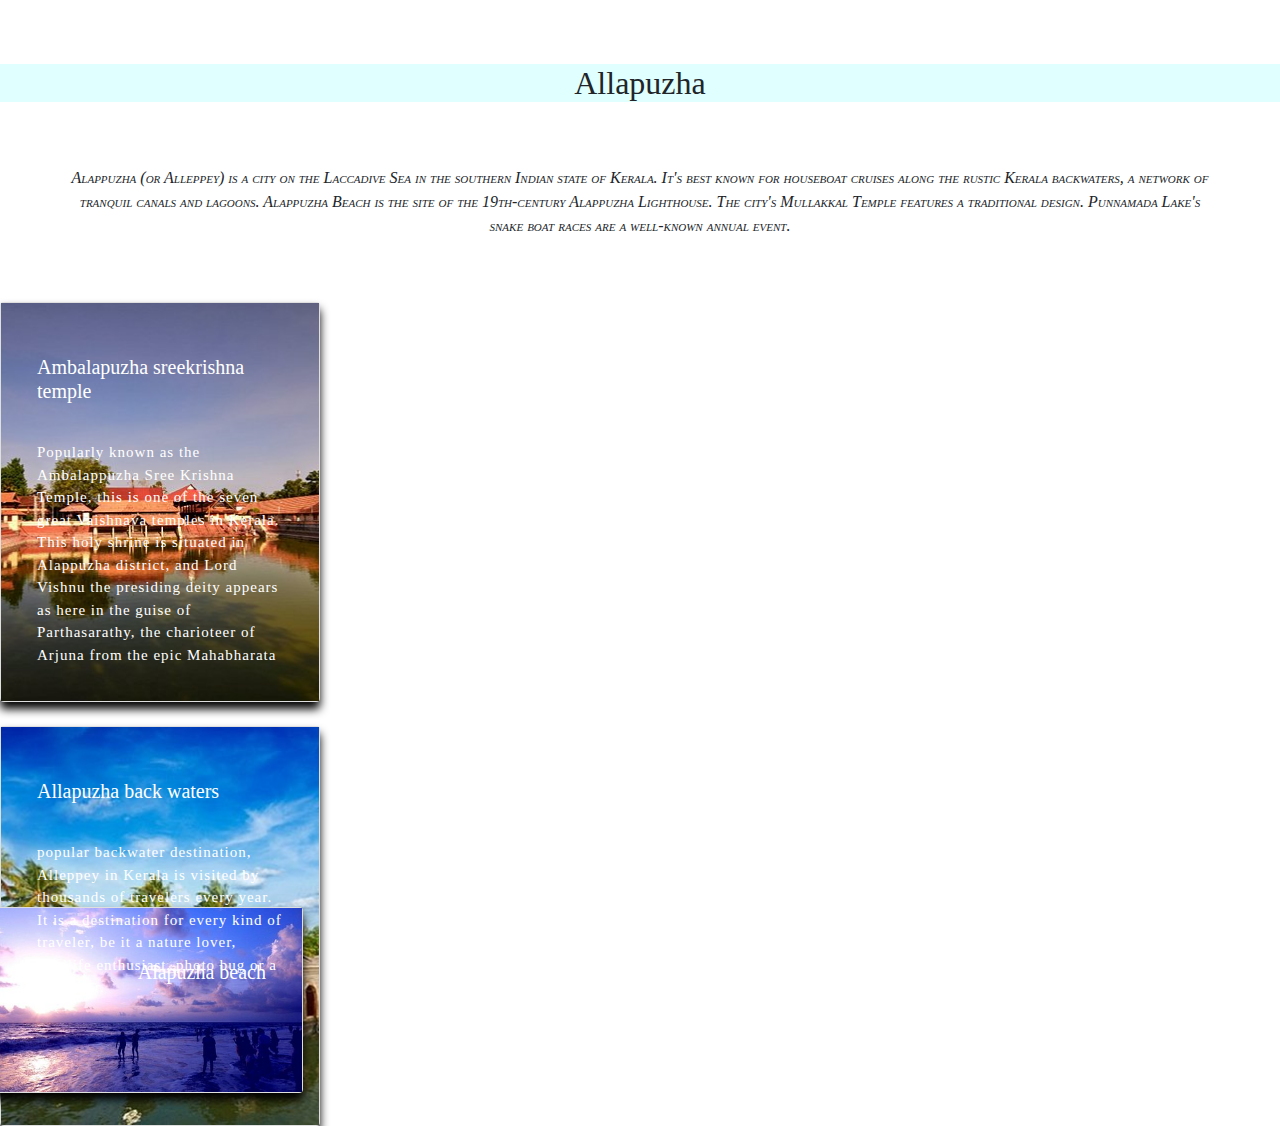
<file: assignment/Alappuzha.html>
<!DOCTYPE html>

<html>
    <head>
        <meta charset="utf-8">
        <meta http-equiv="X-UA-Compatible" content="IE=edge">
        <title>ALAPPUZHA</title>
        <script src="https://cdn.jsdelivr.net/npm/jquery@3.5.1/dist/jquery.slim.min.js" integrity="sha384-DfXdz2htPH0lsSSs5nCTpuj/zy4C+OGpamoFVy38MVBnE+IbbVYUew+OrCXaRkfj" crossorigin="anonymous"></script>
        <script src="https://cdn.jsdelivr.net/npm/popper.js@1.16.1/dist/umd/popper.min.js" integrity="sha384-9/reFTGAW83EW2RDu2S0VKaIzap3H66lZH81PoYlFhbGU+6BZp6G7niu735Sk7lN" crossorigin="anonymous"></script>
        <script src="https://cdn.jsdelivr.net/npm/bootstrap@4.6.1/dist/js/bootstrap.min.js" integrity="sha384-VHvPCCyXqtD5DqJeNxl2dtTyhF78xXNXdkwX1CZeRusQfRKp+tA7hAShOK/B/fQ2" crossorigin="anonymous"></script>
         <link rel="stylesheet" href="../assignment/style.css">
        <link rel="stylesheet" href="../css/bootstrap.min.css">
    </head>
    <body>

        <h2 class="h2">Allapuzha</h2>

        <p class="text">Alappuzha (or Alleppey) is a city on the Laccadive Sea in the southern Indian state of Kerala. It's best known for houseboat cruises along the rustic Kerala backwaters, a network of tranquil canals and lagoons. Alappuzha Beach is the site of the 19th-century Alappuzha Lighthouse. The city's Mullakkal Temple features a traditional design. Punnamada Lake's snake boat races are a well-known annual event. 
            </p>

    <div class="flex-wrap">
        <div class="card" style="width: 20rem;">
            <div class="card-body">
                <img src="../images/alapuzha/ambalapuzha-sree-krishna.jpg"/>
              <h5 >Ambalapuzha sreekrishna temple</h5>
              <p>Popularly known as the Ambalappuzha Sree Krishna Temple, this is one of the seven great Vaishnava temples in Kerala. This holy shrine is situated in Alappuzha district, and Lord Vishnu the presiding deity appears as here in the guise of Parthasarathy, the charioteer of Arjuna from the epic Mahabharata</p>
              <a href="https://en.wikipedia.org/wiki/Ambalappuzha_Sree_Krishna_Swamy_Temple" class="btn ">Read more</a>
            </div>
          </div>
          <br>
          <div class="card" style="width: 20rem;">
            <div class="card-body" >
                <img src="../images/alapuzha/alleppey-backwater-tour.jpg"/>
              <h5 >Allapuzha back waters</h5>
              <p> popular backwater destination, Alleppey in Kerala is visited by thousands of travelers every year. It is a destination for every kind of traveler, be it a nature lover, wildlife enthusiast, photo bug or a wanderer.</p>
              <a href="https://en.wikipedia.org/wiki/Alappuzha" class="btn ">Read more</a>
              
            </div>
             <br>
          <div class="card" style="width: 20rem;">
            <div class="card-body">
                <img src="../images/alapuzha/alappuzha-beach.jpg"/>
              <h5 >Alapuzha beach</h5>
              <p ></p>
              <a href="https://en.wikipedia.org/wiki/Alappuzha" class="btn ">Read more</a>
            </div>
    </div>
   </body>
</html>
</file>
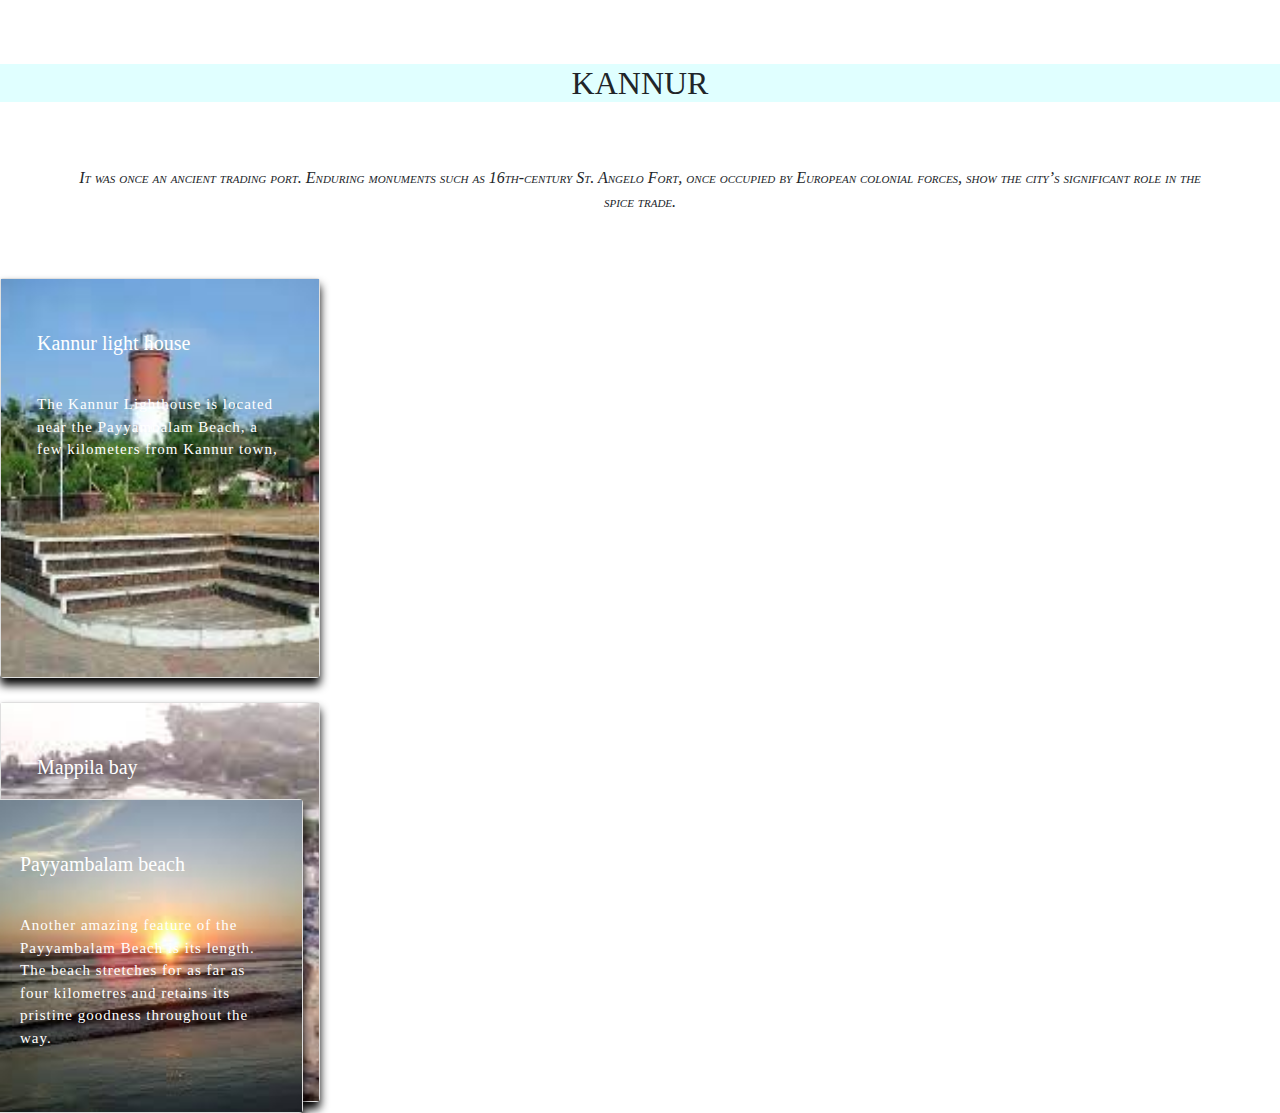
<file: assignment/kannur.html>
<!DOCTYPE html>

<html>
    <head>
        <meta charset="utf-8">
        <meta http-equiv="X-UA-Compatible" content="IE=edge">
        <title>Kannur</title>
        <script src="https://cdn.jsdelivr.net/npm/jquery@3.5.1/dist/jquery.slim.min.js" integrity="sha384-DfXdz2htPH0lsSSs5nCTpuj/zy4C+OGpamoFVy38MVBnE+IbbVYUew+OrCXaRkfj" crossorigin="anonymous"></script>
        <script src="https://cdn.jsdelivr.net/npm/popper.js@1.16.1/dist/umd/popper.min.js" integrity="sha384-9/reFTGAW83EW2RDu2S0VKaIzap3H66lZH81PoYlFhbGU+6BZp6G7niu735Sk7lN" crossorigin="anonymous"></script>
        <script src="https://cdn.jsdelivr.net/npm/bootstrap@4.6.1/dist/js/bootstrap.min.js" integrity="sha384-VHvPCCyXqtD5DqJeNxl2dtTyhF78xXNXdkwX1CZeRusQfRKp+tA7hAShOK/B/fQ2" crossorigin="anonymous"></script>
         <link rel="stylesheet" href="../assignment/style.css">
        <link rel="stylesheet" href="../css/bootstrap.min.css">
    </head>
    <body>

        <h2 class="h2">KANNUR</h2>

        <p class="text"> It was once an ancient trading port. Enduring monuments such as 16th-century St. Angelo Fort, once occupied by European colonial forces, show the city’s significant role in the spice trade. 
            </p>

    <div class="flex-wrap">
        <div class="card" style="width: 20rem;">
            <div class="card-body">
                <img src="../images/kannur/Light house.jpg"/>
              <h5 >Kannur light house</h5>
              <p >The Kannur Lighthouse is located near the Payyambalam Beach, a few kilometers from Kannur town,</p>
              <a href="https://en.wikipedia.org/wiki/Kannur_Lighthouse" class="btn ">Read more</a>
            </div>
          </div>
          <br>
          <div class="card" style="width: 20rem;">
            <div class="card-body" >
                <img src="../images/kannur/mapila bay.jpg"/>
              <h5 >Mappila bay</h5>
              <p ></p>On one side of the bay is Fort St. Angelo, built by the Portuguese in the 15th century and the other side is the Arakkal Palace</p>
              <a href="https://en.wikipedia.org/wiki/Mappila_Bay" class="btn ">Read more</a>
            </div>
             <br>
          <div class="card" style="width: 20rem;">
            <div class="card-body">
                <img src="../images/kannur/payyambalam beach.jpg"/>
              <h5 >Payyambalam beach</h5>
              <p >Another amazing feature of the Payyambalam Beach is its length. The beach stretches for as far as four kilometres and retains its pristine goodness throughout the way.</p>
              <a href="https://en.wikipedia.org/wiki/Kannur_Beach" class="btn ">Read more</a>
            </div>
    </div>
   </body>
</file>
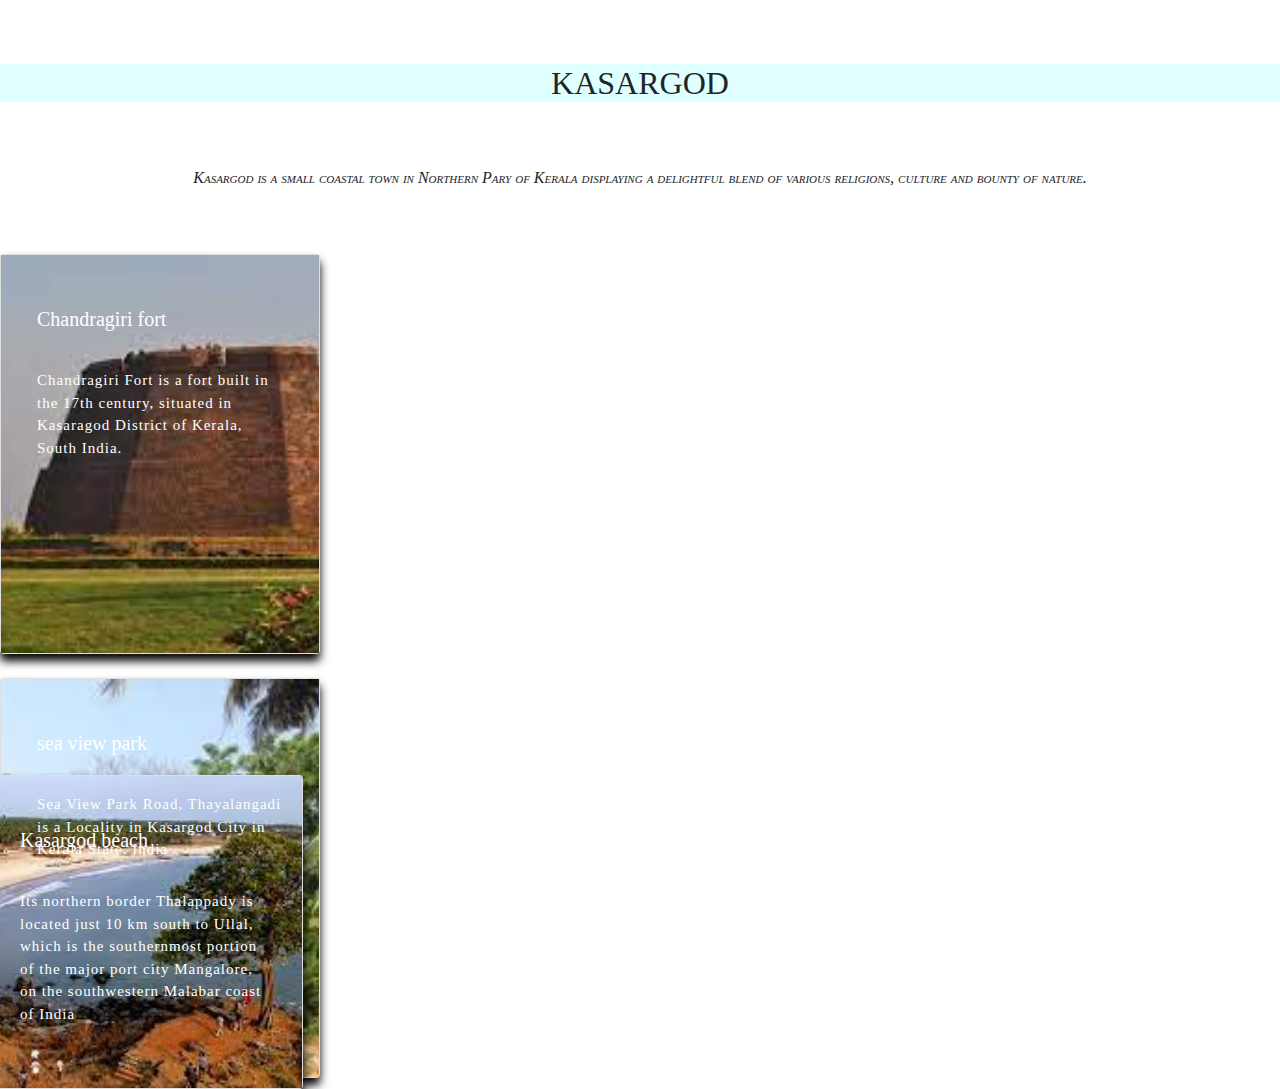
<file: assignment/kasargod.html>
<!DOCTYPE html>

<html>
    <head>
        <meta charset="utf-8">
        <meta http-equiv="X-UA-Compatible" content="IE=edge">
        <title>KASARGOD</title>
        <script src="https://cdn.jsdelivr.net/npm/jquery@3.5.1/dist/jquery.slim.min.js" integrity="sha384-DfXdz2htPH0lsSSs5nCTpuj/zy4C+OGpamoFVy38MVBnE+IbbVYUew+OrCXaRkfj" crossorigin="anonymous"></script>
        <script src="https://cdn.jsdelivr.net/npm/popper.js@1.16.1/dist/umd/popper.min.js" integrity="sha384-9/reFTGAW83EW2RDu2S0VKaIzap3H66lZH81PoYlFhbGU+6BZp6G7niu735Sk7lN" crossorigin="anonymous"></script>
        <script src="https://cdn.jsdelivr.net/npm/bootstrap@4.6.1/dist/js/bootstrap.min.js" integrity="sha384-VHvPCCyXqtD5DqJeNxl2dtTyhF78xXNXdkwX1CZeRusQfRKp+tA7hAShOK/B/fQ2" crossorigin="anonymous"></script>
         <link rel="stylesheet" href="../assignment/style.css">
        <link rel="stylesheet" href="../css/bootstrap.min.css">
    </head>
    <body>

        <h2 class="h2">KASARGOD</h2>

        <p class="text">Kasargod is a small coastal town in Northern Pary of Kerala displaying a delightful blend of various religions, culture and bounty of nature.
            </p>

    <div class="flex-wrap">
        <div class="card" style="width: 20rem;">
            <div class="card-body">
                <img src="../images/kazargode/chandragiri.jpg"/>
              <h5 >Chandragiri fort</h5>
              <p >Chandragiri Fort is a fort built in the 17th century, situated in Kasaragod District of Kerala, South India.</p>
              <a href="https://en.wikipedia.org/wiki/Chandragiri_Fort,_Kerala" class="btn ">Read more</a>
            </div>
          </div>
          <br>
          <div class="card" style="width: 20rem;">
            <div class="card-body" >
                <img src="../images/kazargode/sea view.jpg"/>
              <h5 >sea view park</h5>
              <p >Sea View Park Road, Thayalangadi is a Locality in Kasargod City in Kerala State, India</p>
              <a href="https://commons.wikimedia.org/wiki/File:Seaview_park_Kasaragod_RS.jpg" class="btn ">Read more</a>
            </div>
             <br>
          <div class="card" style="width: 20rem;">
            <div class="card-body">
                <img src="../images/kazargode/beach.jpg"/>
              <h5 >Kasargod beach</h5>
              <p> Its northern border Thalappady is located just 10 km south to Ullal, which is the southernmost portion of the major port city Mangalore, on the southwestern Malabar coast of India</p>
              <a href="https://en.wikipedia.org/wiki/Kasaragod_district" class="btn ">Read more</a>
            </div>
    </div>
   </body>
</file>
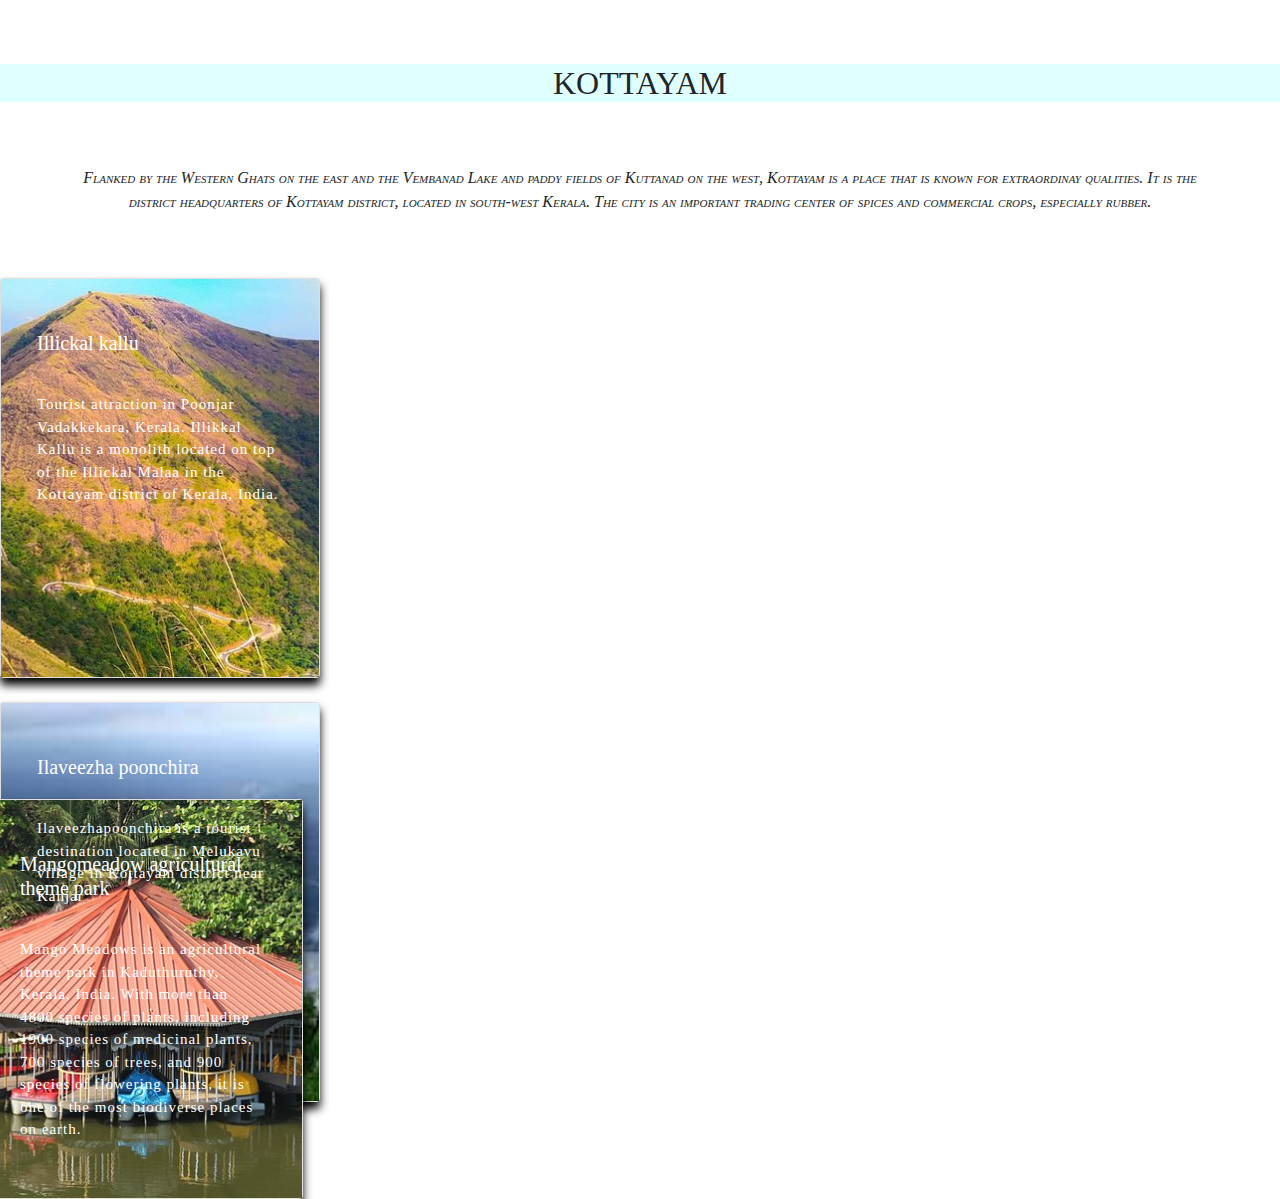
<file: assignment/kottayam.html>
<!DOCTYPE html>

<html>
    <head>
        <meta charset="utf-8">
        <meta http-equiv="X-UA-Compatible" content="IE=edge">
        <title>Kottayam</title>
        <script src="https://cdn.jsdelivr.net/npm/jquery@3.5.1/dist/jquery.slim.min.js" integrity="sha384-DfXdz2htPH0lsSSs5nCTpuj/zy4C+OGpamoFVy38MVBnE+IbbVYUew+OrCXaRkfj" crossorigin="anonymous"></script>
        <script src="https://cdn.jsdelivr.net/npm/popper.js@1.16.1/dist/umd/popper.min.js" integrity="sha384-9/reFTGAW83EW2RDu2S0VKaIzap3H66lZH81PoYlFhbGU+6BZp6G7niu735Sk7lN" crossorigin="anonymous"></script>
        <script src="https://cdn.jsdelivr.net/npm/bootstrap@4.6.1/dist/js/bootstrap.min.js" integrity="sha384-VHvPCCyXqtD5DqJeNxl2dtTyhF78xXNXdkwX1CZeRusQfRKp+tA7hAShOK/B/fQ2" crossorigin="anonymous"></script>
         <link rel="stylesheet" href="../assignment/style.css">
        <link rel="stylesheet" href="../css/bootstrap.min.css">
    </head>
    <body>

        <h2 class="h2">KOTTAYAM</h2>

        <p class="text">Flanked by the Western Ghats on the east and the Vembanad Lake and paddy fields of Kuttanad on the west, Kottayam is a place that is known for extraordinay qualities. It is the district headquarters of Kottayam district, located in south-west Kerala. The city is an important trading center of spices and commercial crops, especially rubber.
            </p>

    <div class="flex-wrap">
        <div class="card" style="width: 20rem;">
            <div class="card-body">
                <img src="/images/at-illikkal-kallu-top.jpg"/>
              <h5 >Illickal kallu</h5>
              <p >Tourist attraction in Poonjar Vadakkekara, Kerala. Illikkal Kallu is a monolith located on top of the Illickal Malaa in the Kottayam district of Kerala, India.</p>
              <a href="https://en.wikipedia.org/wiki/Illickal_Kallu" class="btn ">Read more</a>
            </div>
          </div>
          <br>
          <div class="card" style="width: 20rem;">
            <div class="card-body" >
                <img src="../images/kottayam/ilaveezha poonchira.jpg"/>
              <h5 >Ilaveezha poonchira</h5>
              <p >Ilaveezhapoonchira is a tourist destination located in Melukavu village in Kottayam district near Kanjar</p>
              <a href="https://en.wikipedia.org/wiki/Ilaveezha_Poonchira" class="btn ">Read more</a>
            </div>
             <br>
          <div class="card" style="width: 20rem;">
            <div class="card-body">
                <img src="../images/mangomeadow agricultural theme park.jpg"/>
              <h5 >Mangomeadow agricultural theme park</h5>
              <p >Mango Meadows is an agricultural theme park in Kaduthuruthy, Kerala, India. With more than 4800 species of plants, including 1900 species of medicinal plants, 700 species of trees, and 900 species of flowering plants, it is one of the most biodiverse places on earth.</p>
              <a href="https://en.wikipedia.org/wiki/Mango_Meadows" class="btn ">Read more</a>
            </div>
    </div>
   </body>
</file>
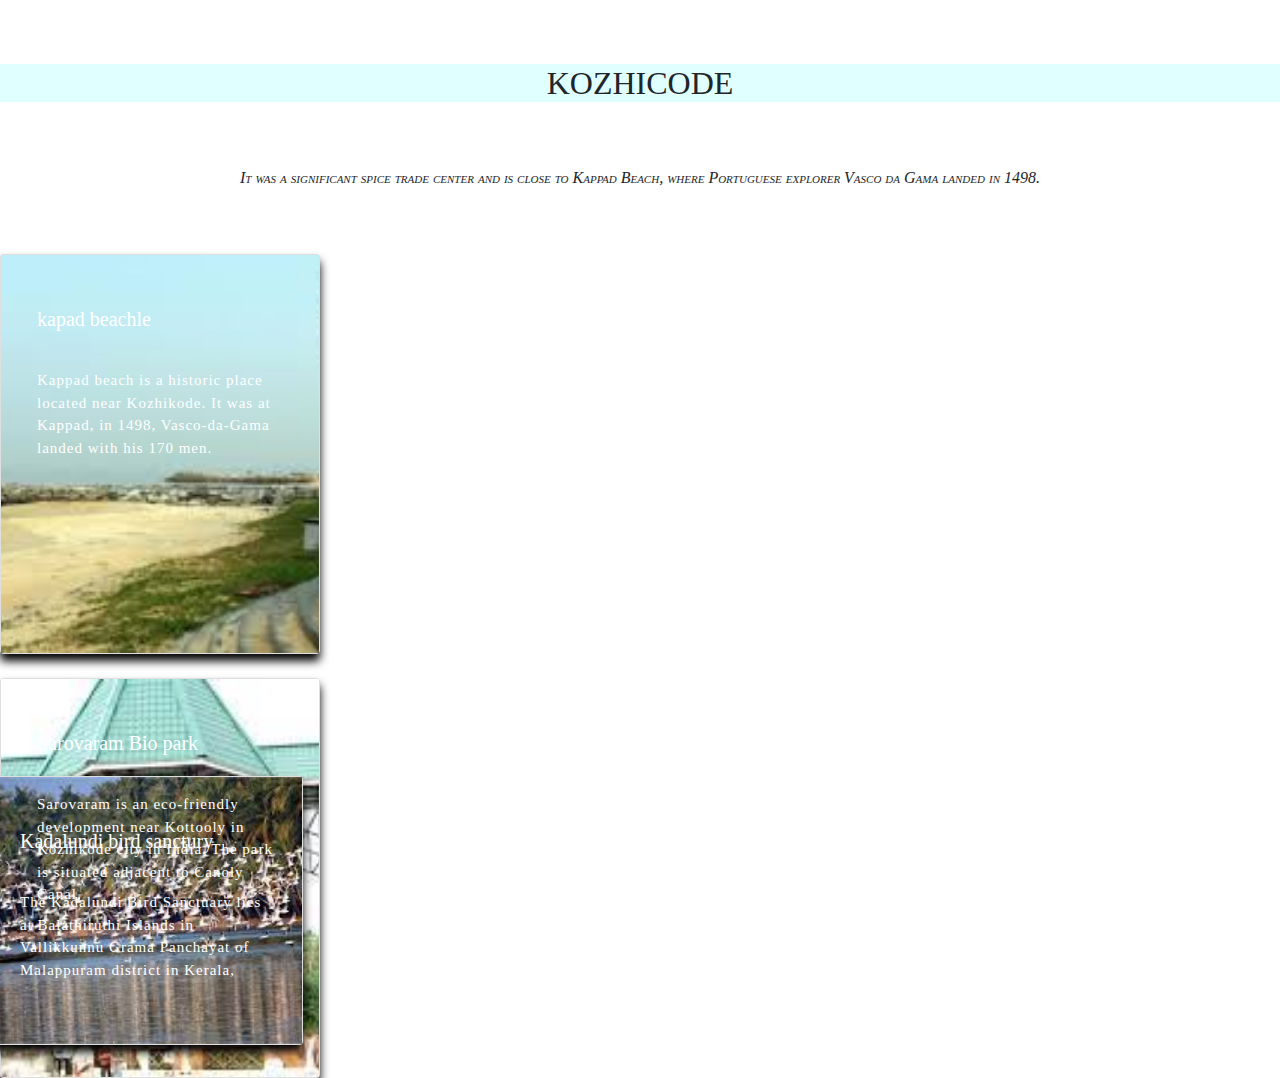
<file: assignment/kozhikode.html>
<!DOCTYPE html>

<html>
    <head>
        <meta charset="utf-8">
        <meta http-equiv="X-UA-Compatible" content="IE=edge">
        <title>KOZHICODE</title>
        <script src="https://cdn.jsdelivr.net/npm/jquery@3.5.1/dist/jquery.slim.min.js" integrity="sha384-DfXdz2htPH0lsSSs5nCTpuj/zy4C+OGpamoFVy38MVBnE+IbbVYUew+OrCXaRkfj" crossorigin="anonymous"></script>
        <script src="https://cdn.jsdelivr.net/npm/popper.js@1.16.1/dist/umd/popper.min.js" integrity="sha384-9/reFTGAW83EW2RDu2S0VKaIzap3H66lZH81PoYlFhbGU+6BZp6G7niu735Sk7lN" crossorigin="anonymous"></script>
        <script src="https://cdn.jsdelivr.net/npm/bootstrap@4.6.1/dist/js/bootstrap.min.js" integrity="sha384-VHvPCCyXqtD5DqJeNxl2dtTyhF78xXNXdkwX1CZeRusQfRKp+tA7hAShOK/B/fQ2" crossorigin="anonymous"></script>
         <link rel="stylesheet" href="../assignment/style.css">
        <link rel="stylesheet" href="../css/bootstrap.min.css">
    </head>
    <body>

        <h2 class="h2">KOZHICODE</h2>

        <p class="text">It was a significant spice trade center and is close to Kappad Beach, where Portuguese explorer Vasco da Gama landed in 1498. 
            </p>

    <div class="flex-wrap">
        <div class="card" style="width: 20rem;">
            <div class="card-body">
                <img src="../images/palakkad/kapad.jpg"/>
              <h5 >kapad beachle</h5>
              <p >Kappad beach is a historic place located near Kozhikode. It was at Kappad, in 1498, Vasco-da-Gama landed with his 170 men.</p>
              <a href="https://en.wikipedia.org/wiki/Kappad" class="btn ">Read more</a>
            </div>
          </div>
          <br>
          <div class="card" style="width: 20rem;">
            <div class="card-body" >
                <img src="../images/kozhicode/sarovaram.jpg"/>
              <h5>Sarovaram Bio park</h5>
              <p >Sarovaram is an eco-friendly development near Kottooly in Kozhikode city in India. The park is situated adjacent to Canoly Canal. </p>
              <a href="" class="btn ">Read more</a>
            </div>
             <br>
          <div class="card" style="width: 20rem;">
            <div class="card-body">
                <img src="../images/kozhicode/kadalundi.jpg"/>
              <h5 >Kadalundi bird sanctury</h5>
              <p >The Kadalundi Bird Sanctuary lies at Balathiruthi Islands in Vallikkunnu Grama Panchayat of Malappuram district in Kerala,</p>
              <a href="https://en.wikipedia.org/wiki/Kadalundi_Bird_Sanctuary" class="btn">Read more</a>
            </div>
    </div>
   </body>
</file>
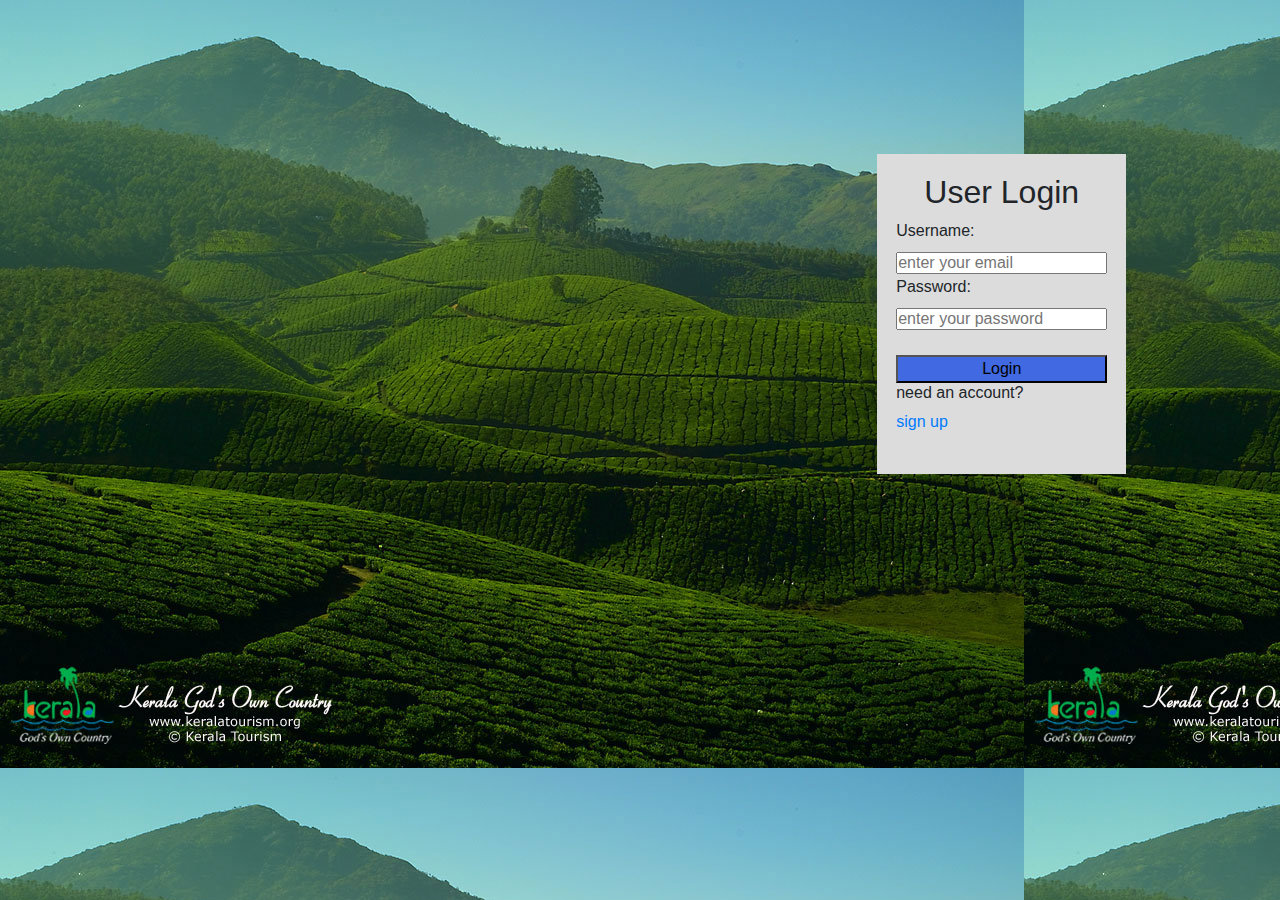
<file: assignment/login.html>
<!DOCTYPE html>
<!--[if lt IE 7]>      <html class="no-js lt-ie9 lt-ie8 lt-ie7"> <![endif]-->
<!--[if IE 7]>         <html class="no-js lt-ie9 lt-ie8"> <![endif]-->
<!--[if IE 8]>         <html class="no-js lt-ie9"> <![endif]-->
<!--[if gt IE 8]>      <html class="no-js"> <![endif]-->
<html>
    <head>
        <meta charset="utf-8">
      
        <title>Login page</title>
        <meta name="description" content="">
        <meta name="viewport" content="width=device-width, initial-scale=1">
        <link rel="stylesheet" href="loginstyle.css">
        <link rel="stylesheet" href="../css/bootstrap.min.css">
        
    </head>
    <body class="bg" background="../images/image2_1024x768_2.jpg">

        <!--FORM STARTS HERE-->
        <form action="#" class="login">
            <h2 class= "head"> User Login</h2>
            <div>
                <label>Username:</label><br>
                <input type="text" placeholder="enter your email"><br>
                <label>Password:</label><br>
                <input type="password" placeholder="enter your password"><br>
            </div>
            <div >
                <br>
                <button id="login-button">Login</button>
            </div>
             <div>
                 <h6>need an account?</h6>
                 <a href="signup.html">sign up</a>
             </div>
 
        </form>
       <!--FORM ENDS HERE-->
        <script src="" async defer></script>
    </body>
</html>
</file>
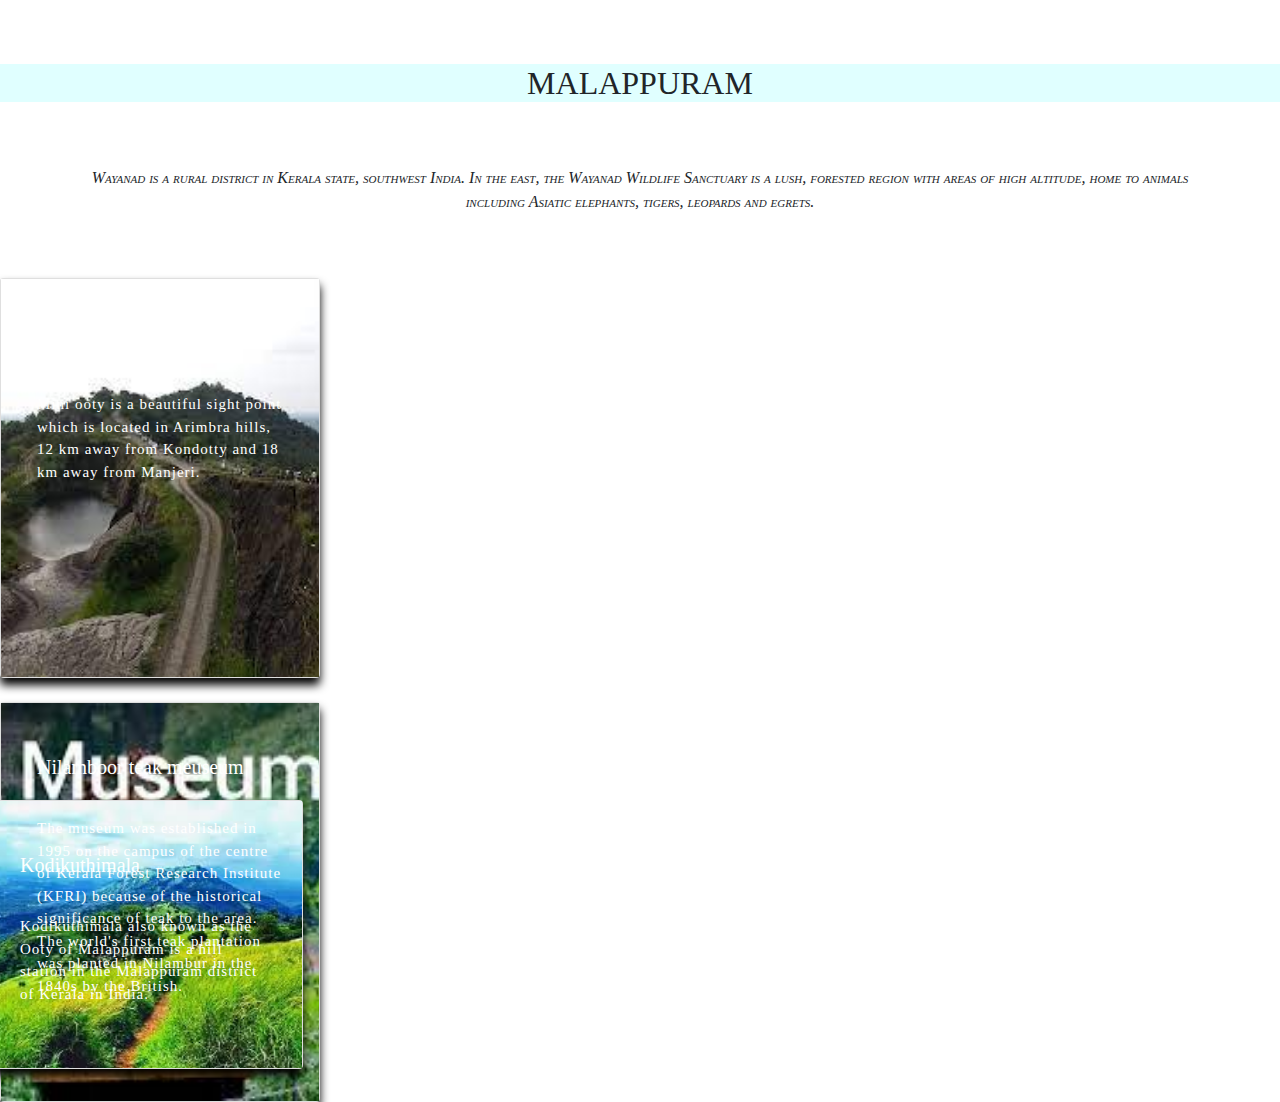
<file: assignment/malapuram.html>
<!DOCTYPE html>

<html>
    <head>
        <meta charset="utf-8">
        <meta http-equiv="X-UA-Compatible" content="IE=edge">
        <title>Malapuram</title>
        <script src="https://cdn.jsdelivr.net/npm/jquery@3.5.1/dist/jquery.slim.min.js" integrity="sha384-DfXdz2htPH0lsSSs5nCTpuj/zy4C+OGpamoFVy38MVBnE+IbbVYUew+OrCXaRkfj" crossorigin="anonymous"></script>
        <script src="https://cdn.jsdelivr.net/npm/popper.js@1.16.1/dist/umd/popper.min.js" integrity="sha384-9/reFTGAW83EW2RDu2S0VKaIzap3H66lZH81PoYlFhbGU+6BZp6G7niu735Sk7lN" crossorigin="anonymous"></script>
        <script src="https://cdn.jsdelivr.net/npm/bootstrap@4.6.1/dist/js/bootstrap.min.js" integrity="sha384-VHvPCCyXqtD5DqJeNxl2dtTyhF78xXNXdkwX1CZeRusQfRKp+tA7hAShOK/B/fQ2" crossorigin="anonymous"></script>
         <link rel="stylesheet" href="../assignment/style.css">
        <link rel="stylesheet" href="../css/bootstrap.min.css">
    </head>
    <body>

        <h2 class="h2">MALAPPURAM</h2>

        <p class="text">Wayanad is a rural district in Kerala state, southwest India. In the east, the Wayanad Wildlife Sanctuary is a lush, forested region with areas of high altitude, home to animals including Asiatic elephants, tigers, leopards and egrets.

    <div class="flex-wrap">
        <div class="card" style="width: 20rem;">
            <div class="card-body">
                <img src="../images/malappuram/mini ooty.jpg"/>
              <h5 >Mini ooty</h5>
              <p >Mini ooty is a beautiful sight point which is located in Arimbra hills, 12 km away from Kondotty and 18 km away from Manjeri.</p>
              <a href="https://en.wikipedia.org/wiki/Arimbra_Hills,_Malappuram" class="btn ">Read more</a>
            </div>
          </div>
          <br>
          <div class="card" style="width: 20rem;">
            <div class="card-body" >
                <img src="../images/malappuram/teak meuseum.jpg"/>
              <h5 >Nilamboor teak meuseum</h5>
              <p >The museum was established in 1995 on the campus of the centre of Kerala Forest Research Institute (KFRI) because of the historical significance of teak to the area. The world's first teak plantation was planted in Nilambur in the 1840s by the British.</p>
              <a href="https://en.wikipedia.org/wiki/Teak_Museum" class="btn y">Read more</a>
            </div>
             <br>
          <div class="card" style="width: 20rem;">
            <div class="card-body">
                <img src="../images/malappuram/kodi.jpg"/>
              <h5 >Kodikuthimala</h5>
              <p >Kodikuthimala also known as the Ooty of Malappuram is a hill station in the Malappuram district of Kerala in India.</p>
              <a href="https://en.wikipedia.org/wiki/Kodikuthimala" class="btn ">Read more</a>
            </div>
    </div>
   </body>
</file>
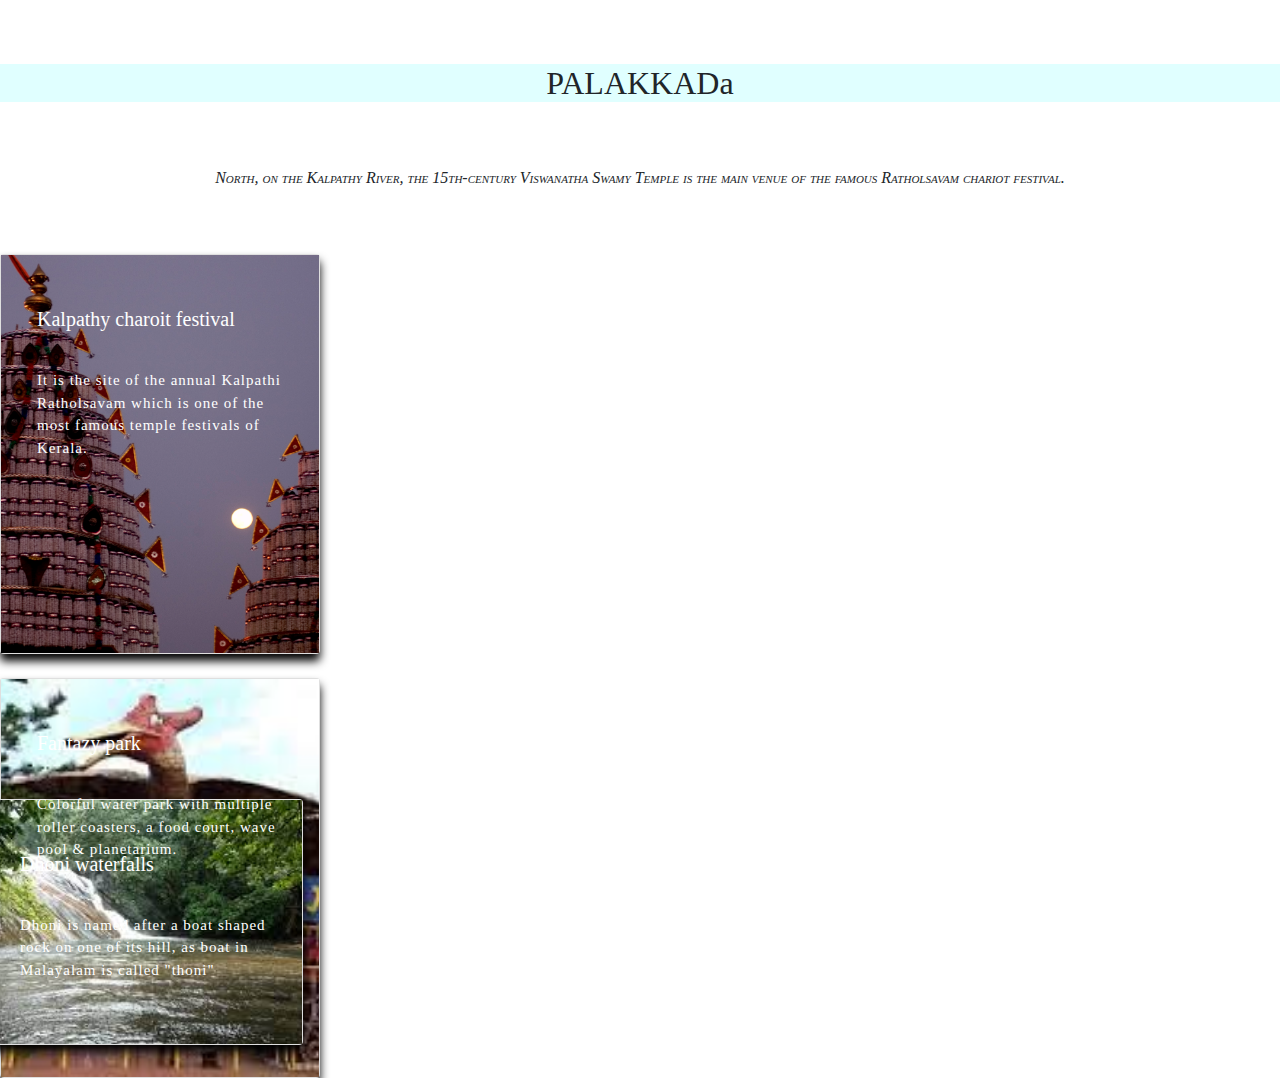
<file: assignment/palakkad.html>
<!DOCTYPE html>

<html>
    <head>
        <meta charset="utf-8">
        <meta http-equiv="X-UA-Compatible" content="IE=edge">
        <title>PALAKKAD</title>
        <script src="https://cdn.jsdelivr.net/npm/jquery@3.5.1/dist/jquery.slim.min.js" integrity="sha384-DfXdz2htPH0lsSSs5nCTpuj/zy4C+OGpamoFVy38MVBnE+IbbVYUew+OrCXaRkfj" crossorigin="anonymous"></script>
        <script src="https://cdn.jsdelivr.net/npm/popper.js@1.16.1/dist/umd/popper.min.js" integrity="sha384-9/reFTGAW83EW2RDu2S0VKaIzap3H66lZH81PoYlFhbGU+6BZp6G7niu735Sk7lN" crossorigin="anonymous"></script>
        <script src="https://cdn.jsdelivr.net/npm/bootstrap@4.6.1/dist/js/bootstrap.min.js" integrity="sha384-VHvPCCyXqtD5DqJeNxl2dtTyhF78xXNXdkwX1CZeRusQfRKp+tA7hAShOK/B/fQ2" crossorigin="anonymous"></script>
         <link rel="stylesheet" href="../assignment/style.css">
        <link rel="stylesheet" href="../css/bootstrap.min.css">
    </head>
    <body>

        <h2 class="h2">PALAKKADa</h2>

        <p class="text">North, on the Kalpathy River, the 15th-century Viswanatha Swamy Temple is the main venue of the famous Ratholsavam chariot festival. 
            </p>

    <div class="flex-wrap">
        <div class="card" style="width: 20rem;">
            <div class="card-body">
                <img src="../images/palakkad/kalapathy_palakkad_282.jpg"/>
              <h5 >Kalpathy charoit festival</h5>
              <p >It is the site of the annual Kalpathi Ratholsavam which is one of the most famous temple festivals of Kerala.</p>
              <a href="https://en.wikipedia.org/wiki/Viswanatha_Swamy_Temple,_Palakkad" class="btn ">Read more</a>
            </div>
          </div>
          <br>
          <div class="card" style="width: 20rem;">
            <div class="card-body" >
                <img src="../images/palakkad/download.jpg"/>
              <h5 >Fantazy park</h5>
              <p >Colorful water park with multiple roller coasters, a food court, wave pool & planetarium.</p>
              <a href="http://fantasypark.in/" class="btn ">Read more</a>
            </div>
             <br>
          <div class="card" style="width: 20rem;">
            <div class="card-body">
                <img src="../images/palakkad/dhoni.jpg"/>
              <h5>Dhoni waterfalls</h5>
              <p >Dhoni is named after a boat shaped rock on one of its hill, as boat in Malayalam is called "thoni"</p>
              <a href="https://en.wikipedia.org/wiki/Dhoni,_Palakkad" class="btn ">Read more</a>
            </div>
    </div>
   </body>
</file>
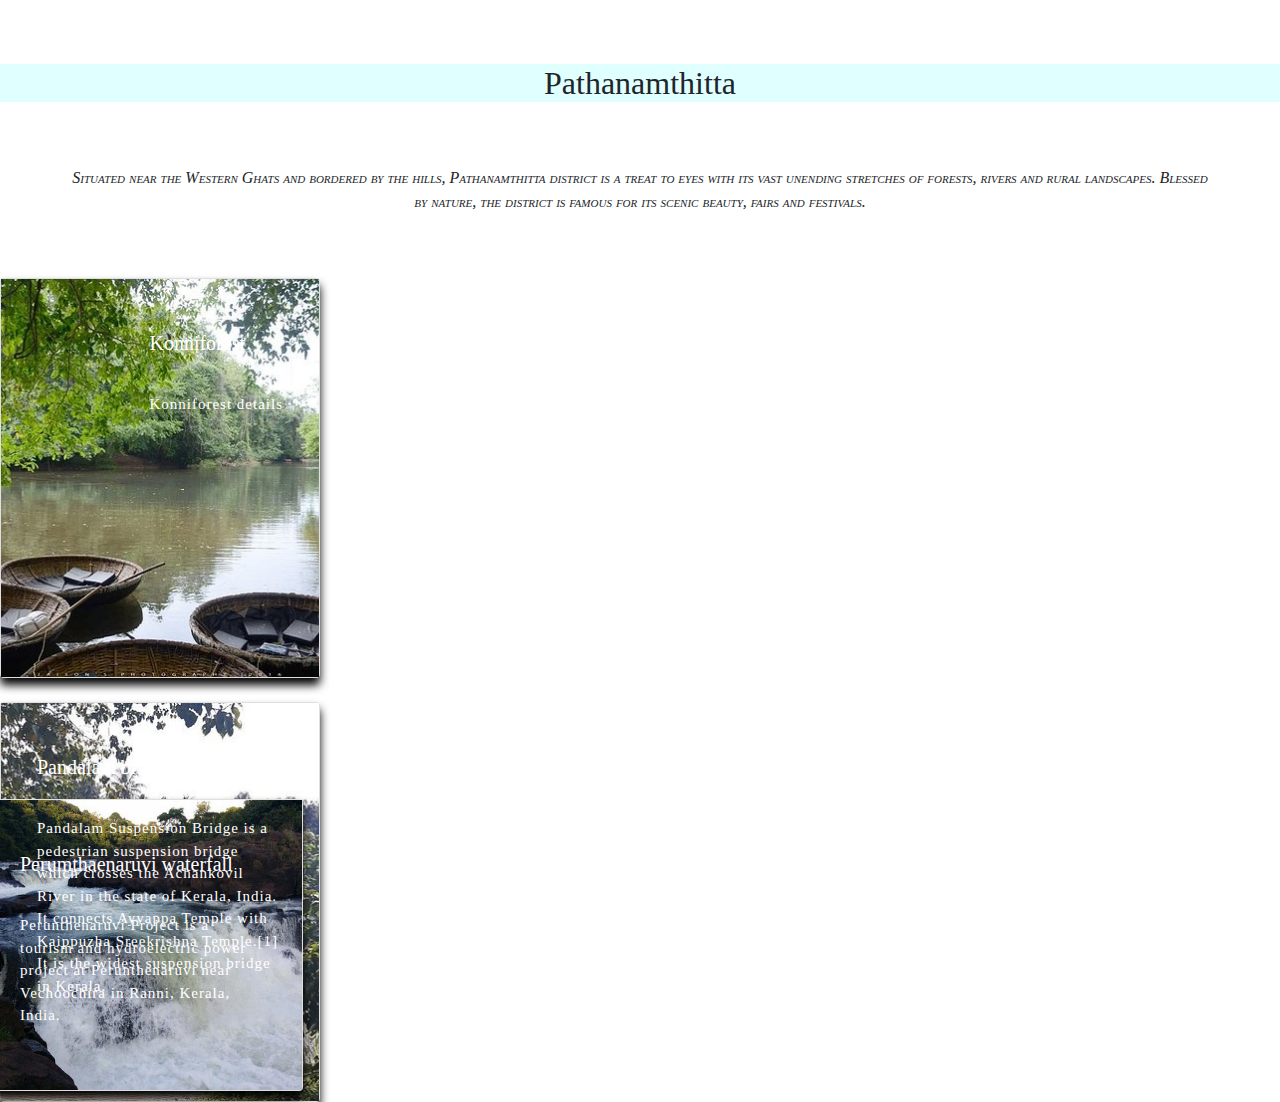
<file: assignment/pathanamthitta.html>
<!DOCTYPE html>

<html>
    <head>
        <meta charset="utf-8">
        <meta http-equiv="X-UA-Compatible" content="IE=edge">
        <title>Kollam</title>
        <script src="https://cdn.jsdelivr.net/npm/jquery@3.5.1/dist/jquery.slim.min.js" integrity="sha384-DfXdz2htPH0lsSSs5nCTpuj/zy4C+OGpamoFVy38MVBnE+IbbVYUew+OrCXaRkfj" crossorigin="anonymous"></script>
        <script src="https://cdn.jsdelivr.net/npm/popper.js@1.16.1/dist/umd/popper.min.js" integrity="sha384-9/reFTGAW83EW2RDu2S0VKaIzap3H66lZH81PoYlFhbGU+6BZp6G7niu735Sk7lN" crossorigin="anonymous"></script>
        <script src="https://cdn.jsdelivr.net/npm/bootstrap@4.6.1/dist/js/bootstrap.min.js" integrity="sha384-VHvPCCyXqtD5DqJeNxl2dtTyhF78xXNXdkwX1CZeRusQfRKp+tA7hAShOK/B/fQ2" crossorigin="anonymous"></script>
         <link rel="stylesheet" href="../assignment/style.css">
        <link rel="stylesheet" href="../css/bootstrap.min.css">
    </head>
    <body>

        <h2 class="h2">Pathanamthitta</h2>

        <p class="text">Situated near the Western Ghats and bordered by the hills, Pathanamthitta district is a treat to eyes with its vast unending stretches of forests, rivers and rural landscapes. Blessed by nature, the district is famous for its scenic beauty, fairs and festivals.
            </p>

    <div class="flex-wrap">
        <div class="card" style="width: 20rem;">
            <div class="card-body">
                <img src="../images/konni forest reserve.jpg"/>
              <h5 >Konniforest</h5>
              <p >Konniforest details</p>
              <a href="https://en.wikipedia.org/wiki/Konni,_Kerala" class="btn ">Read more</a>
            </div>
          </div>
          <br>
          <div class="card" style="width: 20rem;">
            <div class="card-body" >
                <img src="../images/pandalam bridge.jpg"/>
              <h5 >Pandalam bridge</h5>
              <p >Pandalam Suspension Bridge is a pedestrian suspension bridge which crosses the Achankovil River in the state of Kerala, India. It connects Ayyappa Temple with Kaippuzha Sreekrishna Temple.[1]

                It is the widest suspension bridge in Kerala.</p>
              <a href="https://en.wikipedia.org/wiki/Pandalam_Suspension_Bridge" class="btn ">Read more</a>
            </div>
             <br>
          <div class="card" style="width: 20rem;">
            <div class="card-body">
                <img src="../images/perunthenaruvi waterfall.jpg"/>
              <h5 >Perumthaenaruvi waterfall</h5>
              <p >Perunthenaruvi Project is a tourism and hydroelectric power project at Perunthenaruvi near Vechoochira in Ranni, Kerala, India.</p>
              <a href="https://en.wikipedia.org/wiki/Perunthenaruvi_Falls" class="btn ">Read more</a>
            </div>
    </div>
   </body>
</html>
</file>
<file: assignment/style.css>
*{
    padding:0;
    margin:0;
    font-family:'Franklin Gothic Medium', 'Arial Narrow', Arial, sans-serif
}
.background{
    background-color:lightskyblue;
}
.head{
    font-variant: small-caps;
    font-family: cursive;
    font-size: 45px;
    font-stretch: condensed;
}

.h2{
    text-align: center;
    margin-top: 5%;
   text-decoration-color: tomato;
    font-weight: bold;
    font-family:fantasy;
}
.text{
    font-variant:small-caps;
    font-size:7 px ;
    font-style: italic;
    text-align: center;
    margin-top: 5%;
    margin-right:5%;
    margin-bottom:5%;
    margin-left:5%;
}
 
/* signup page styling*/





/*styling of districts pages*/

*{ 
    box-sizing: border-box;
font-family: fantasy;

}

html body h2{
    width:100%;
    height:100%;
    display:inline-flexbox;
    justify-content:center;
    background-color: lightcyan;
}
.flex-wrap{
    display:inline-flexbox;
    width:75%;
    position:absolute;
    justify-content:center;
    
}

.card{
    width:400px;
    height:400px;
    padding: 2rem 1rem;
    background: #fff;
    position: relative;
    display:flex;
    align-items: flex-end;
    box-shadow: 0px 7px 10px rgba(0,0,0.5);
    transition: 0.5s ease-in-out;
}
.card:hover{
    transform:translateY(20px);

}
.card:before{
    content:"";
    position:absolute;
    top:0;
    left:0;
    display:block;
    width:100%;
    height:100%;
    background: linear-gradient(to bottom, rgba(0,176,155,0.5), rgba(150,201,61,1));
    z-index: 2;
    transition: 0.5s all;
    opacity: 0;
}

.card:hover:before{
    opacity:1;

}

.card-body img{
     width:100%;
     height:100%;
     object-fit:cover;
     position:absolute;
     top:0;
     left:0;
}

.card-body h5 {
    position:relative;
    z-index: 3;
    color:#fff;
    transform: translate Y(30px);
    transition:0.5s all;
}
.card-body p{
    position:relative;
    z-index: 3;
    color:#fff;
    transform: translateY(30px);
    transition:0.5s all;
    letter-spacing: 1px;
    font-size: 15px;
    margin-top: 8px;
    margin-bottom: 8px
}
.card-body .btn {

    text-decoration: none;
    padding:0.5rem 1rem;
    background: #fff;
    color:#000;
    font-size: 10px;
    font-weight: bold;
    transition:0.4s ease-in-out;
}
.card-body .btn:hover{
    box-shadow: 0px 7px 10px rgba(0,0,0.5);

}
 
.card:hover .card-body{
    opacity: 1;
    transform:translateY(30px);

}
</file>
<file: assignment/loginstyle.css>
*{
    margin:0;
    padding:0;
}
.bg{
    background:cover;
   
}
.login{
    float:right;
    border: 5px rebeccapurple;
    background-color:gainsboro;
    height:20em;
    margin-top:12%;
    margin-right:12%;
    padding-top:1.5%;    
    padding-right: 1.5%;
    padding-bottom: 1.5%;
    padding-left: 1.5%;
}

.head{
    text-align: center;
    font-family:-apple-system, BlinkMacSystemFont, 'Segoe UI', Roboto, Oxygen, Ubuntu, Cantarell, 'Open Sans', 'Helvetica Neue', sans-serif;
}
.login input{
    height:2%;
    width:100%;

}
.login #login-button{
    width:100%;
    background-color: royalblue;

}
</file>
